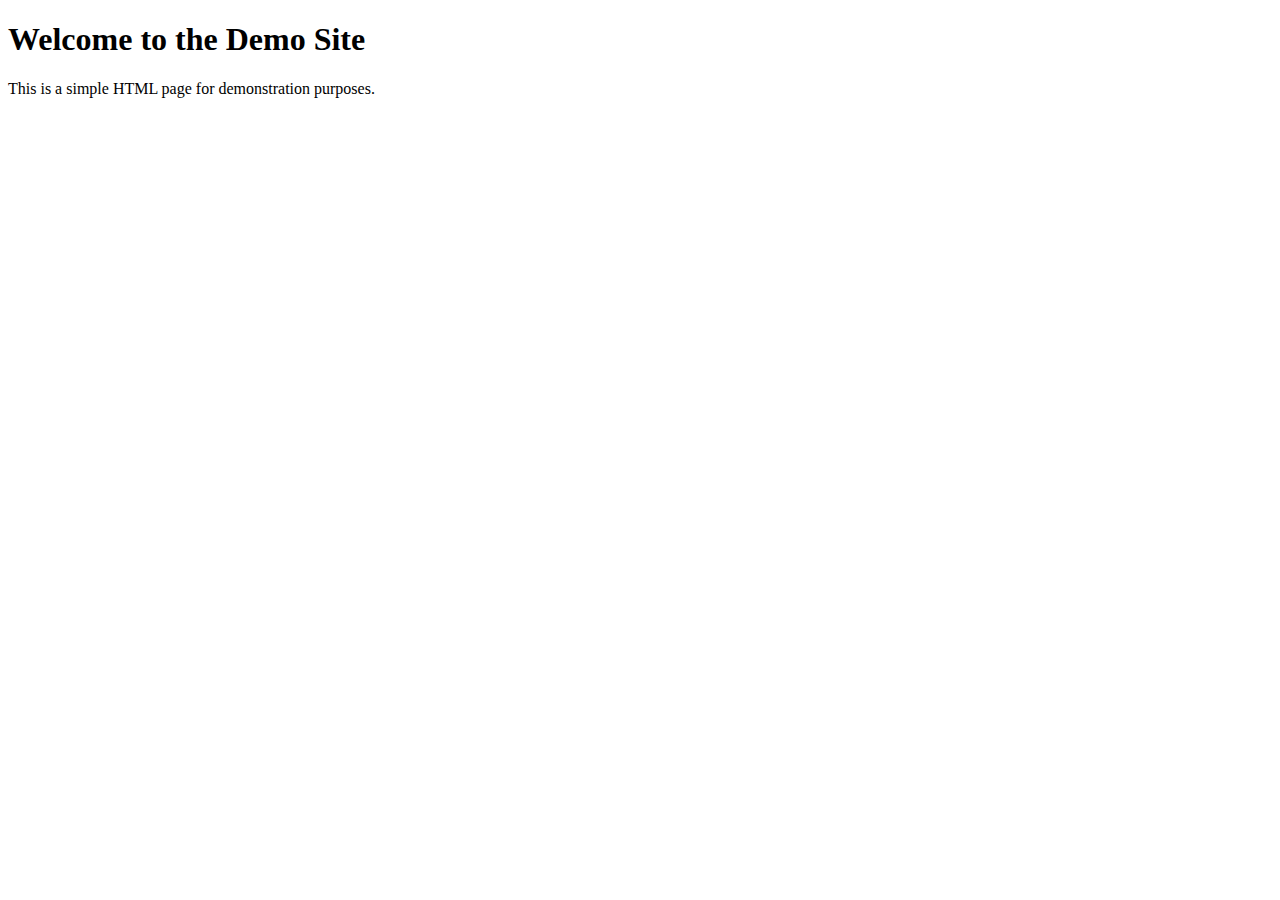
<file: index.html>
<!DOCTYPE html>
<html lang="en">
<head>
    <meta charset="UTF-8">
    <meta name="viewport" content="width=device-width, initial-scale=1.0">
    <title>Demo Site</title>
</head>
<body>

    <h1>Welcome to the Demo Site</h1>
    <p>This is a simple HTML page for demonstration purposes.</p>
    
</body>
</html>
</file>
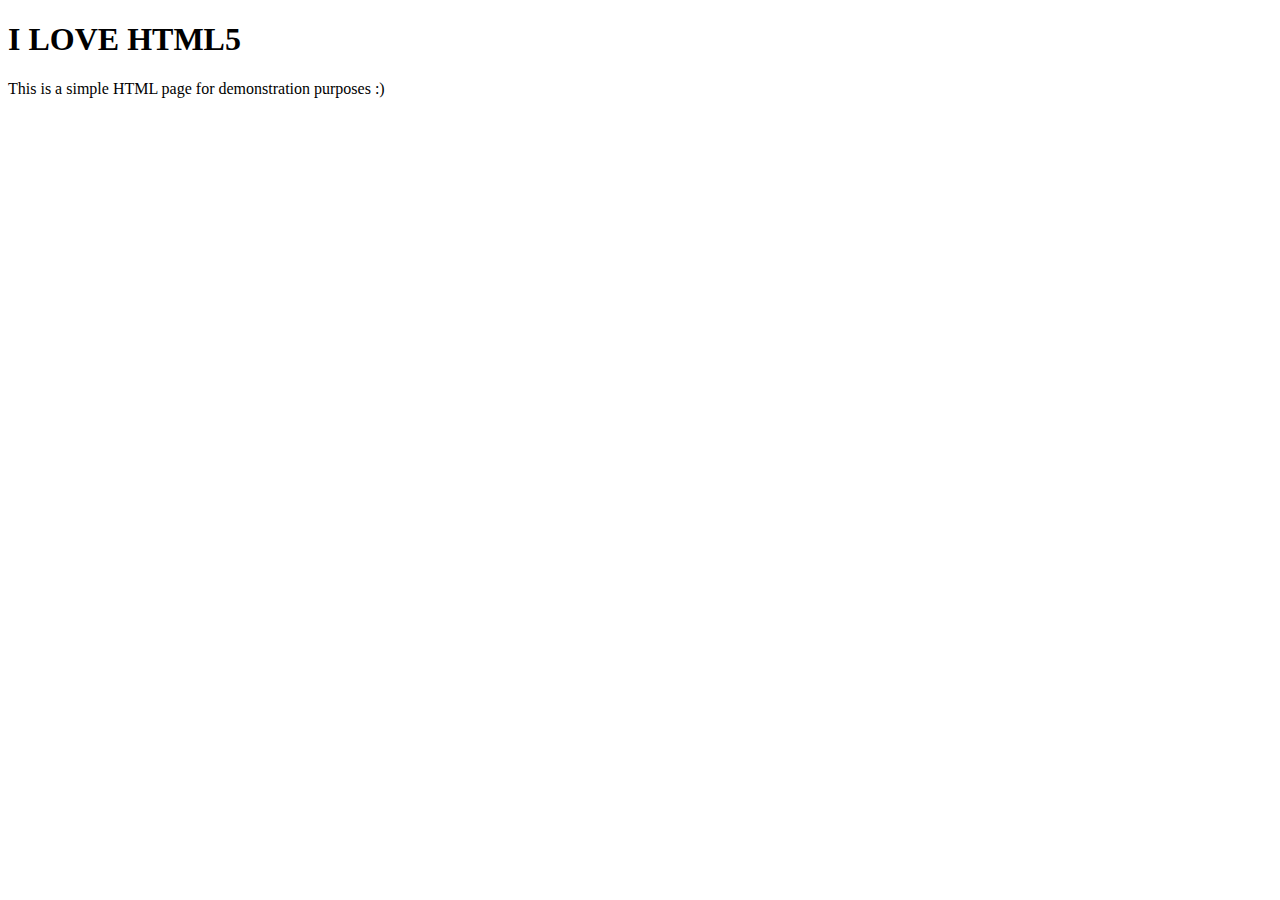
<file: week 1/index.html>
<!DOCTYPE html>
<html lang="en">
<head>
    <meta charset="UTF-8">
    <meta name="viewport" content="width=device-width, initial-scale=1.0">
    <title>Demo Site</title>
</head>
<body>

    <h1>I LOVE HTML5</h1>
    <p>This is a simple HTML page for demonstration purposes :)</p>
    
</body>
</html>
</file>
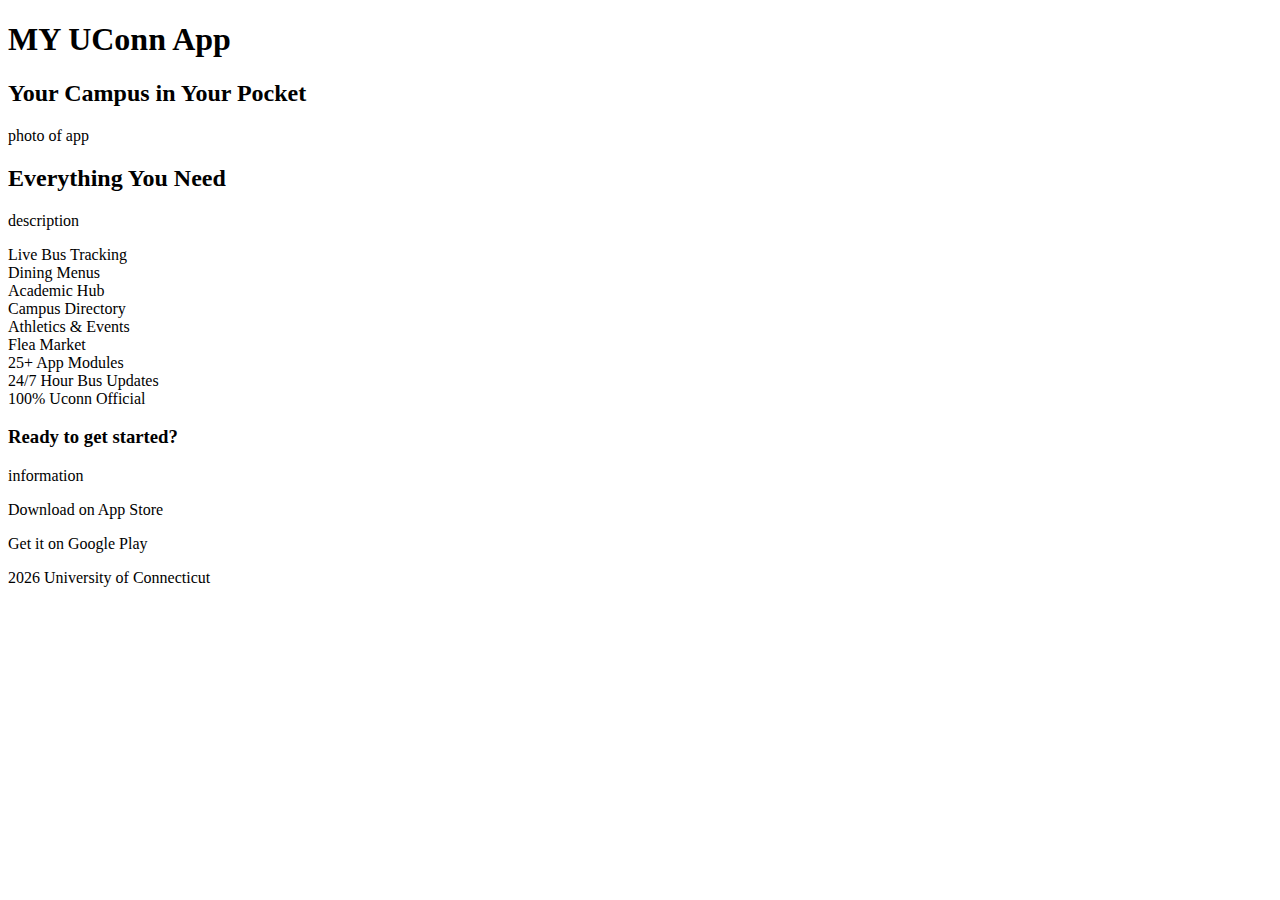
<file: week03/page.html>
<!doctype html>
<html lang="en">

<head>
    <meta charset="utf-8">
    <meta name="viewport" content="width=device-width, initial-scale=1">
    <title>Bootstrap demo</title>
    <link href="https://cdn.jsdelivr.net/npm/bootstrap@5.3.8/dist/css/bootstrap.min.css" rel="stylesheet"
        integrity="sha384-sRIl4kxILFvY47J16cr9ZwB07vP4J8+LH7qKQnuqkuIAvNWLzeN8tE5YBujZqJLB" crossorigin="anonymous">
</head>

<body>
    <div class="container-fluid">
        <!-- Introduction-->
        <div class="container border py-5 mb-4">
            <div class="row align-items-center h-100">
                <h1 class="text-center">MY UConn App</h1>
            </div>
        </div>
        <!-- campus pocket and sections-->
        <div class="container mb-5">
            <div class="row">

                <div class="col-md-8 border py-5">
                    <h2> Your Campus in Your Pocket</h2>
                </div>
                <div class="col-md-4 border  py-5"> photo of app </div>
                <div class="container border py-3"></div>

                <div>
                </div>

                <div class="container mb-5">
                    <div class="row mb-4">
                        <div class="col-12 border py-4 text-center">
                            <h2>Everything You Need</h2>
                            <p>description</p>
                        </div>
                    </div>

                    <div class="row g-3">
                        <div class="col-md-4 border py-4">Live Bus Tracking</div>
                        <div class="col-md-4 border py-4">Dining Menus</div>
                        <div class="col-md-4 border py-4">Academic Hub</div>

                        <div class="col-md-4 border py-4">Campus Directory</div>
                        <div class="col-md-4 border py-4">Athletics & Events</div>
                        <div class="col-md-4 border py-4">Flea Market</div>
                    </div>
                </div>

            </div>

        </div>
    </div>
    <!--- footer space-->
    <div class="container mb-5">
        <div class="row">
            <div class="col-md-4 border"> 25+ App Modules</div>
            <div class="col-md-4 border"> 24/7 Hour Bus Updates </div>
            <div class="col-md-4 border"> 100% Uconn Official </div>

        </div>
        <div class=" border py-5">
            <h3 class="text-center"> Ready to get started?</h3>
            <p class="text-center">information </p>

            <div class="row justify-content-center">
                <div class="col-md-3 border mb-2 mx-2">
                    <p class="text-center"> Download on App Store </p>
                </div>
                <div class="col-md-3 border mb-2 mx-2">
                    <p class="text-center"> Get it on Google Play </p>
                </div>
            </div>
        </div>
        <p class="text-center"> 2026 University of Connecticut </p>
    </div>




    <script src="https://cdn.jsdelivr.net/npm/bootstrap@5.3.8/dist/js/bootstrap.bundle.min.js"
        integrity="sha384-FKyoEForCGlyvwx9Hj09JcYn3nv7wiPVlz7YYwJrWVcXK/BmnVDxM+D2scQbITxI"
        crossorigin="anonymous"></script>
</body>

</html>
</file>
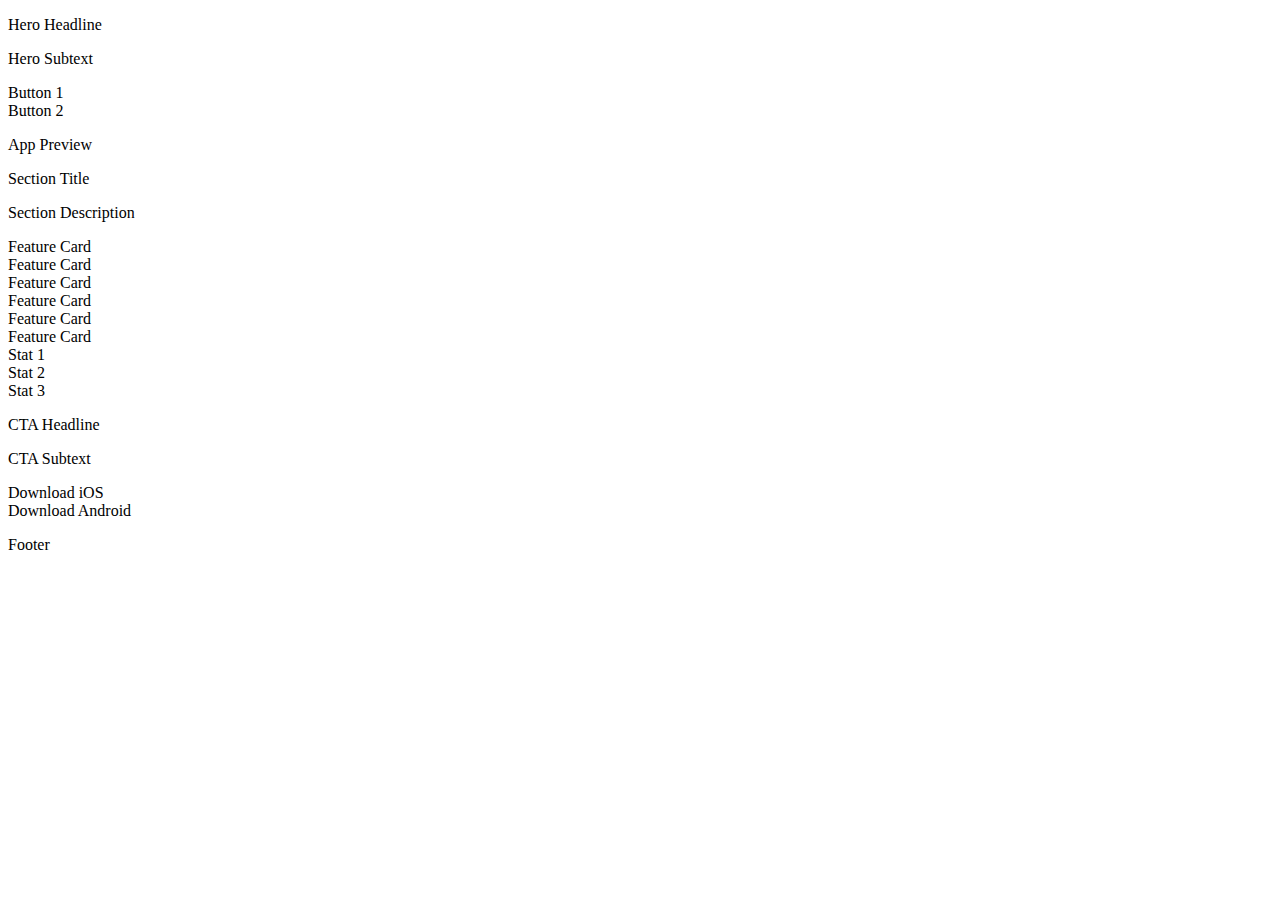
<file: week03/pagestuff.html>
<!doctype html>
<html lang="en">
  <head>
    <meta charset="utf-8">
    <meta name="viewport" content="width=device-width, initial-scale=1">
    <title>Bootstrap demo</title>
    <link href="https://cdn.jsdelivr.net/npm/bootstrap@5.3.8/dist/css/bootstrap.min.css" rel="stylesheet" integrity="sha384-sRIl4kxILFvY47J16cr9ZwB07vP4J8+LH7qKQnuqkuIAvNWLzeN8tE5YBujZqJLB" crossorigin="anonymous">
  </head>
  <body>
<div class="container-fluid">

    <!-- HERO SECTION -->
    <div class="container border min-vh-75 mb-5">
      <div class="row align-items-center h-100">
  
        <!-- Left Hero Text -->
        <div class="col-md-6 border py-5">
          <p>Hero Headline</p>
          <p>Hero Subtext</p>
  
          <div class="row mt-4">
            <div class="col-6 border py-2 text-center">Button 1</div>
            <div class="col-6 border py-2 text-center">Button 2</div>
          </div>
        </div>
  
        <!-- Right Phone Image Placeholder -->
        <div class="col-md-6 border py-5 text-center">
          <p>App Preview</p>
        </div>
  
      </div>
    </div>
  
    <!-- FEATURES SECTION -->
    <div class="container mb-5">
      <div class="row mb-4">
        <div class="col-12 border py-4 text-center">
          <p>Section Title</p>
          <p>Section Description</p>
        </div>
      </div>
  
      <div class="row g-3">
        <div class="col-md-4 border py-4">Feature Card</div>
        <div class="col-md-4 border py-4">Feature Card</div>
        <div class="col-md-4 border py-4">Feature Card</div>
  
        <div class="col-md-4 border py-4">Feature Card</div>
        <div class="col-md-4 border py-4">Feature Card</div>
        <div class="col-md-4 border py-4">Feature Card</div>
      </div>
    </div>
  
    <!-- STATS BAR -->
    <div class="container-fluid border py-4 mb-5">
      <div class="container">
        <div class="row text-center">
          <div class="col-md-4 border py-3">Stat 1</div>
          <div class="col-md-4 border py-3">Stat 2</div>
          <div class="col-md-4 border py-3">Stat 3</div>
        </div>
      </div>
    </div>
  
    <!-- CTA SECTION -->
    <div class="container border py-5 mb-5 text-center">
      <p>CTA Headline</p>
      <p>CTA Subtext</p>
  
      <div class="row justify-content-center mt-3">
        <div class="col-md-3 border py-2 mx-2">Download iOS</div>
        <div class="col-md-3 border py-2 mx-2">Download Android</div>
      </div>
    </div>
  
    <!-- FOOTER -->
    <div class="container-fluid border py-3 text-center">
      <p>Footer</p>
    </div>
  
  </div>
  
  <script src="https://cdn.jsdelivr.net/npm/bootstrap@5.3.8/dist/js/bootstrap.bundle.min.js" integrity="sha384-FKyoEForCGlyvwx9Hj09JcYn3nv7wiPVlz7YYwJrWVcXK/BmnVDxM+D2scQbITxI" crossorigin="anonymous"></script>
</body>
</html>
</file>
